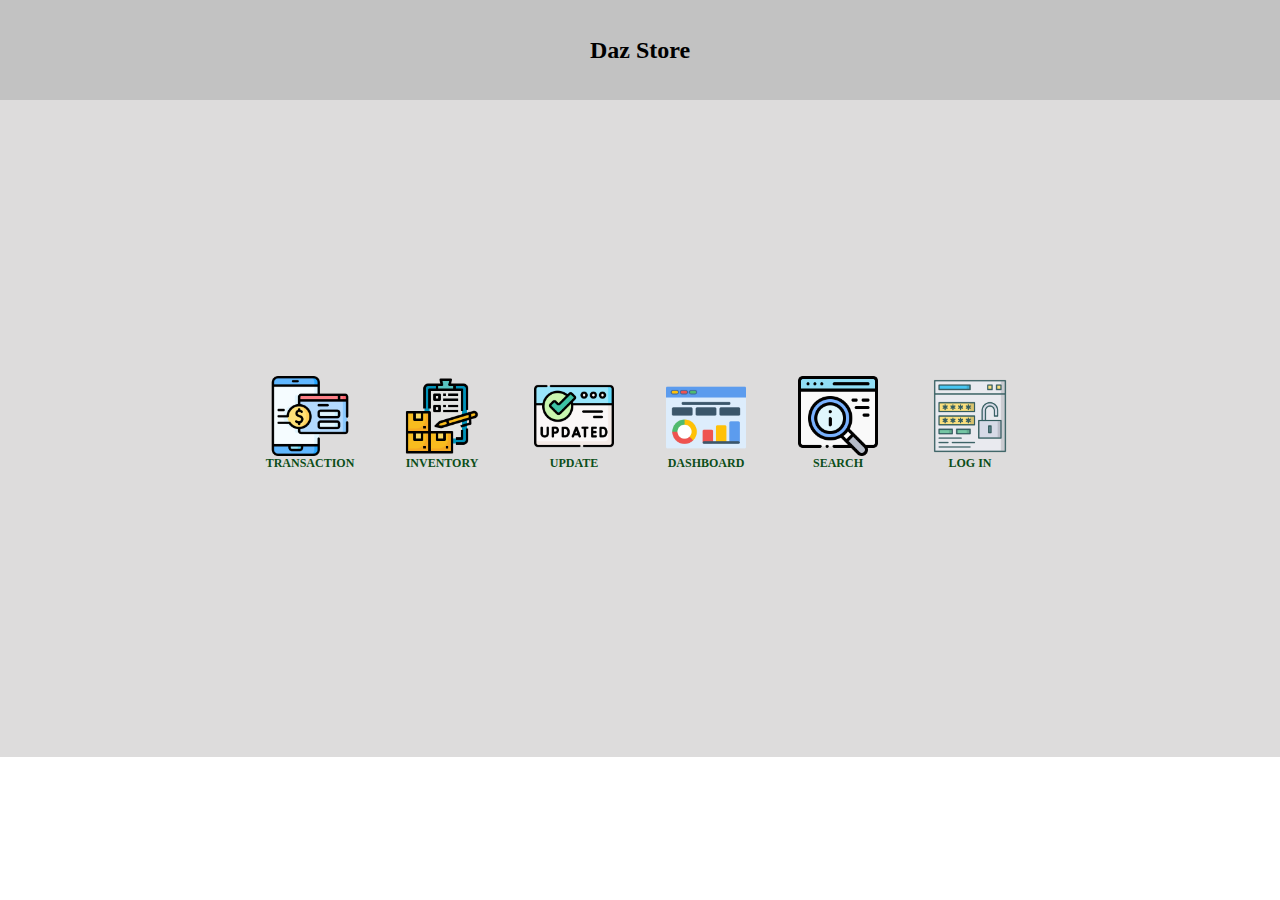
<file: index.html>
<!DOCTYPE html>
<html lang="en">
<head>
  <meta charset="UTF-8">
  <meta name="viewport" content="width=device-width, initial-scale=1.0">
  <title>Daz-Store</title>
  <link rel="stylesheet" href="index.css">
</head>
<body>
  <div class="header">
    <h2>Daz Store</h2>
  </div>
  </div>
  <div class="container">
    <div class="inner_box">

      <a class="box" href="login.html">
        <img src="image/banking.png" alt="">
        TRANSACTION</a>

      <a class="box" href="login.html">
        <img src="image/inventory.png" alt="">
        INVENTORY</a>

      <a class="box" href="login.html">
        <img src="image/updated.png" alt="">
        UPDATE</a>
      
      <a class="box" href="login.html">
        <img src="image/dashboard.png" alt="">
        DASHBOARD</a>

      <a class="box" href="login.html">
        <img src="image/searching.png" alt="">
        SEARCH
      </a>

      <a class="box" href="login.html">
        <img src="image/password.png" alt="">
        LOG IN</a>
      
    </div>
  </div>
</body>
</html>
</file>
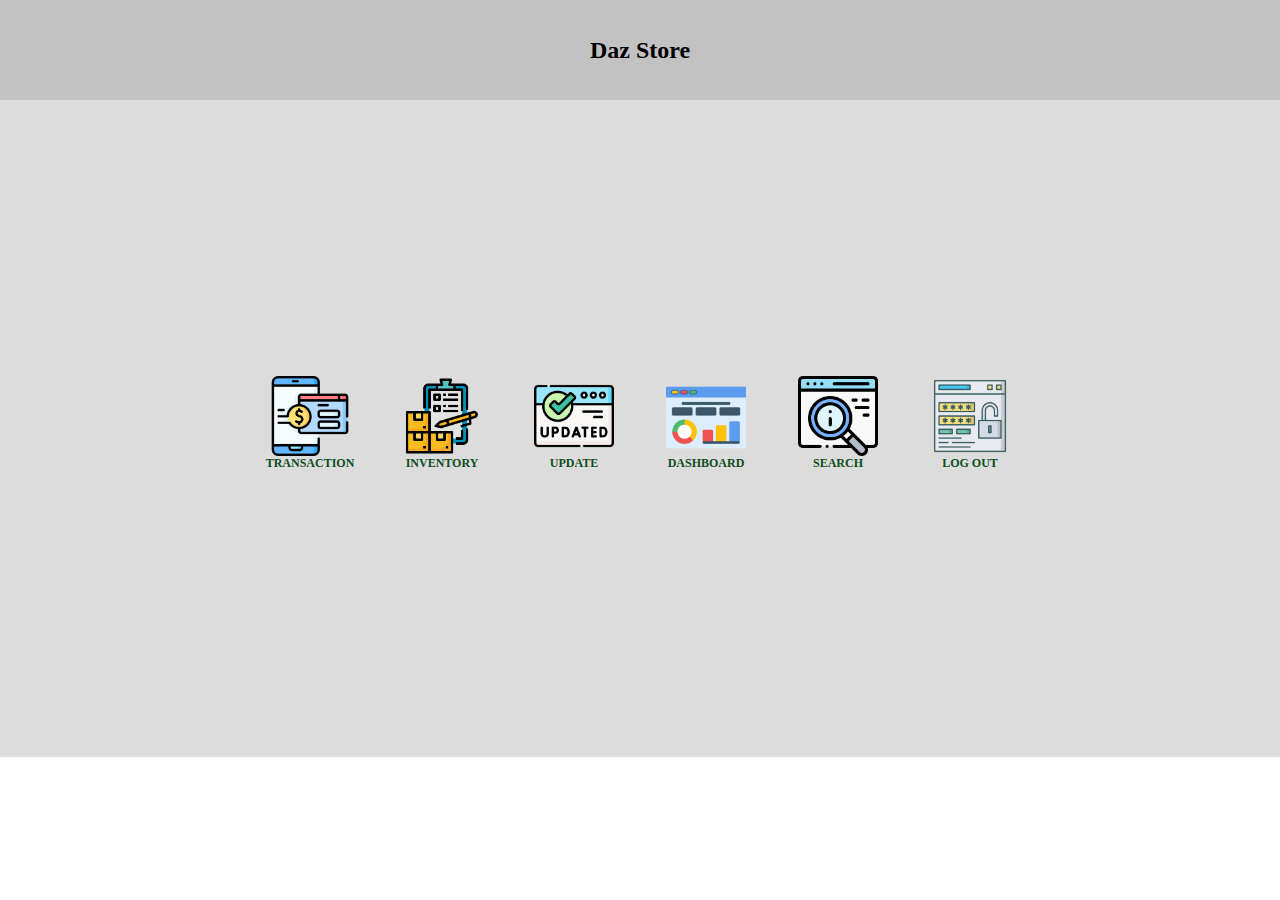
<file: home.html>
<!DOCTYPE html>
<html lang="en">
<head>
  <meta charset="UTF-8">
  <meta name="viewport" content="width=device-width, initial-scale=1.0">
  <title>Daz-Store</title>
  <link rel="stylesheet" href="index.css">
</head>
<body>
  <div class="header">
    <h2>Daz Store</h2>
  </div>
  </div>
  <div class="container">
    <div class="inner_box">

      <a class="box" href="transaction.html">
        <img src="image/banking.png" alt="">
        TRANSACTION</a>

      <a class="box" href="inventory.html">
        <img src="image/inventory.png" alt="">
        INVENTORY</a>

      <a class="box" href="">
        <img src="image/updated.png" alt="">
        UPDATE</a>
      
      <a class="box" href="">
        <img src="image/dashboard.png" alt="">
        DASHBOARD</a>

      <a class="box" href="search.html">
        <img src="image/searching.png" alt="">
        SEARCH
      </a>

      <a class="box" href="index.html">
        <img src="image/password.png" alt="">
        LOG OUT</a>
      
    </div>
  </div>
</body>
</html>
</file>
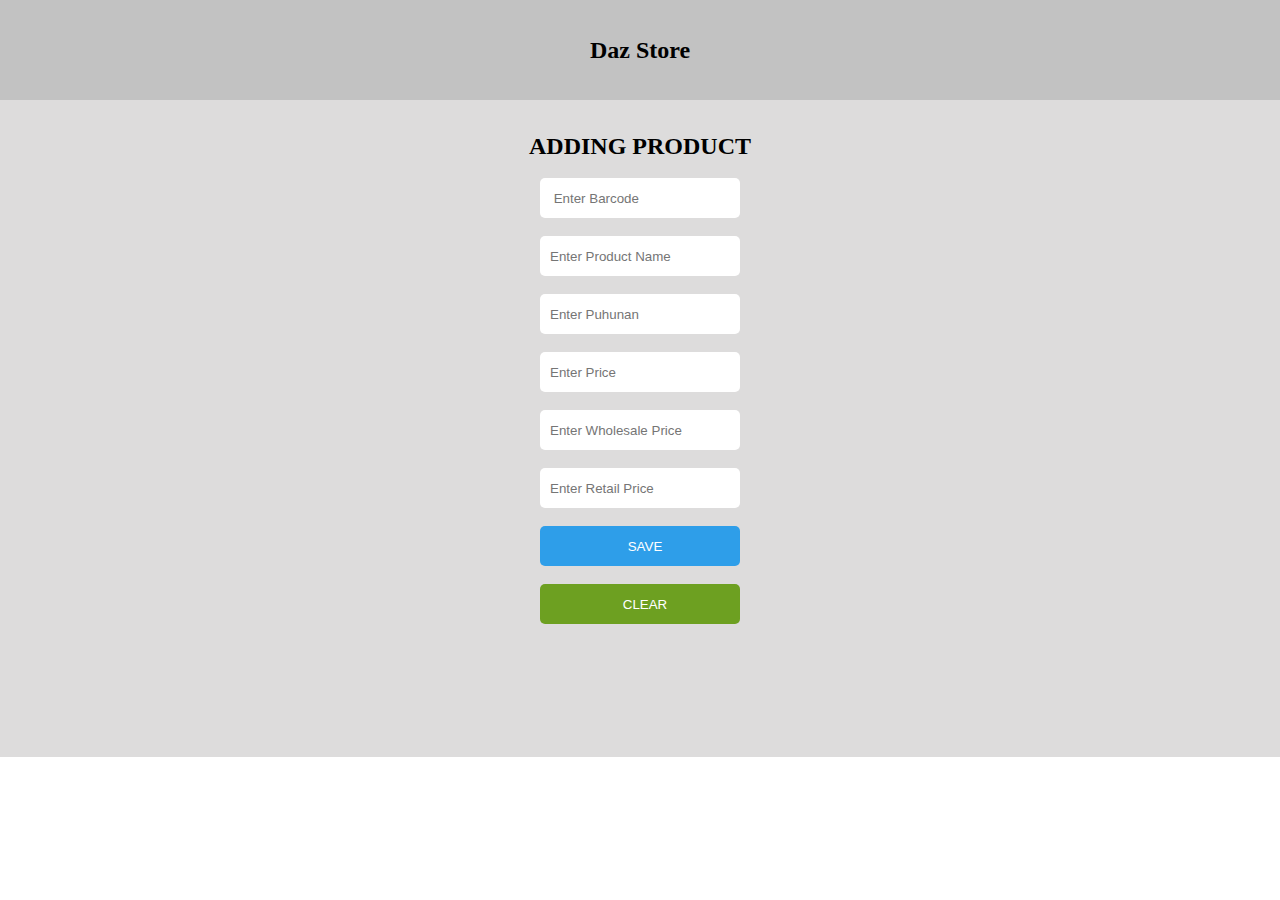
<file: inventory.html>
<!DOCTYPE html>
<html lang="en">
<head>
  <meta charset="UTF-8">
  <meta name="viewport" content="width=device-width, initial-scale=1.0">
  <title>Inventory</title>
  <link rel="stylesheet" href="index.css">
</head>
<body>
  <div class="header">
    <h2>Daz Store</h2>
  </div>
  <div class="container_inventory">
    <h2>ADDING PRODUCT</h2>
    <br>
    <form action="">
      <input class="entry_invent" type="text" name="barcode" placeholder=" Enter Barcode" />
      <br><br>
      <input class="entry_invent" type="text" name="productname" placeholder="Enter Product Name" />
      <br><br>
      <input class="entry_invent" type="text" name="investment" placeholder="Enter Puhunan" />
      <br><br>
      <input class="entry_invent" type="text" name="price" placeholder="Enter Price" />
      <br><br>
      <input class="entry_invent" type="text" name="wholesale" id="" placeholder="Enter Wholesale Price">
      <br><br>
      <input class="entry_invent" type="text" name="retail" id="" placeholder="Enter Retail Price" />
      <br><br>
      <input class="button_submit_inven" type="submit" name="submit" value="SAVE" />
      <br><br>
      <input class="clear_button_inven" type="submit" name="clear" value="CLEAR" >
    </form>
    <div class="display">
      
    </div>
  </div>
</body>
</html>
</file>
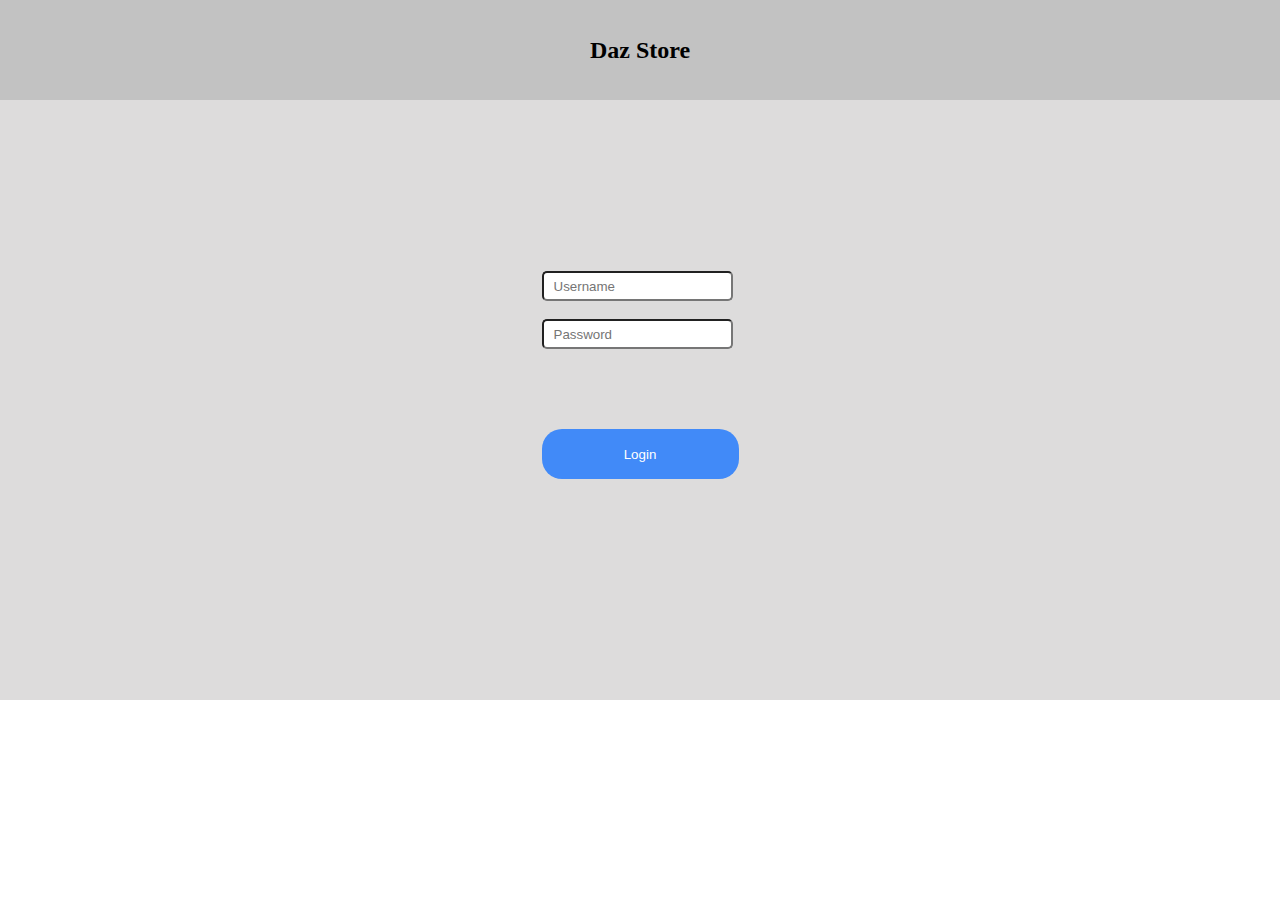
<file: login.html>
<!DOCTYPE html>
<html lang="en">
<head>
  <meta charset="UTF-8">
  <meta name="viewport" content="width=device-width, initial-scale=1.0">
  <title>Log in</title>
  <link rel="stylesheet" href="login.css">
</head>
<body>
  <div class="header">
    <h2>Daz Store</h2>
  </div>
  <div class="container">
    <div class="inner_box">
      <form id="loginform" action="" method="post">

        <input type="text" name="Username" id="username" placeholder="Username" required>
        <br>
        <br>
        <input type="password" name="Password" id="password" placeholder="Password" required>
        <BR>
        <button id="sbmt" class="button" type="submit" onclick="validate()" >Login</button>
      </form>
    </div>
  </div>

  <script>
    function validate(){
      let un = document.getElementById('username').value;
      let pw = document.getElementById('password').value;

      if(un === "store" && pw === "daz123"){
        window.location = "home.html";
      }else {
        alert('Incorrect Login');
      }
    }
    

      

  </script>
</body>
</html>
</file>
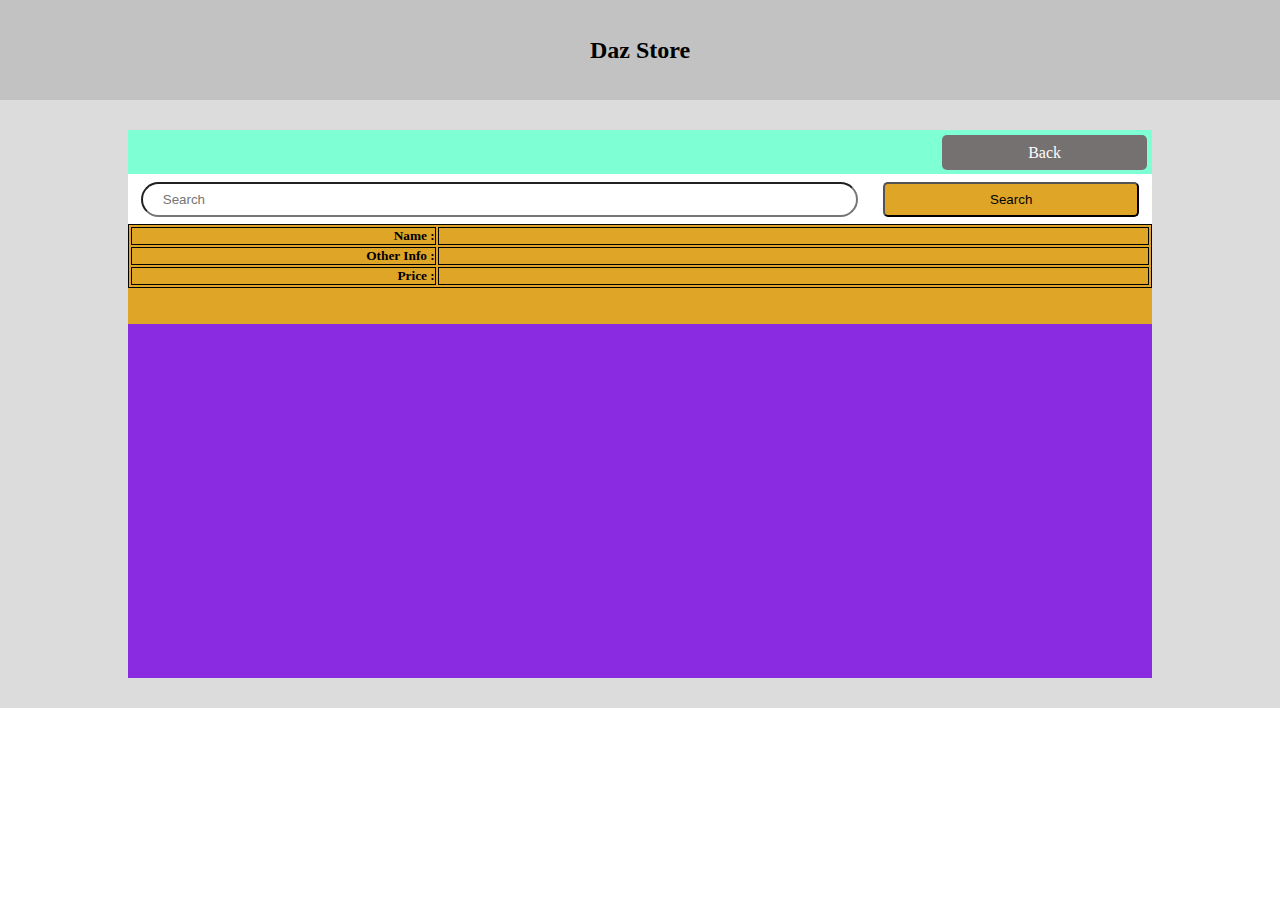
<file: transaction.html>
<!DOCTYPE html>
<html lang="en">
<head>
  <meta charset="UTF-8">
  <meta name="viewport" content="width=device-width, initial-scale=1.0">
  <title>Transaction</title>
  <link rel="stylesheet" href="transaction.css">
</head>
<body>
  <div class="header">
    <h2>Daz Store</h2>
  </div>
  <div class="container">
    <div class="inner_box">
      <div class="top">
        <a class="back" href="home.html">Back</a>
      </div>
      <div class="middle">
        <div class="inner-top">
          <form class="search-group" action="">
            <input type="search" placeholder="Search" class="search">
            <button class="search-button">Search</button>
          </form>
        </div>  
        <div class="all-info">
          <table>
            <tr>
              <th class="title">
                Name :
              </th>
              <th class="info">
                
              </th>
            </tr>
            
            <tr>
              <th class="title">
                Other Info :
              </th>
              <th class="info">
                
              </th>
            </tr>

            <tr>
              <th class="title">
                Price :
              </th>
              <th class="info">
                
              </th>
            </tr>
          </table>
        </div>
      </div>
    </div>
  </div>
</body>
</html>
</file>
<file: index.css>
* {
  margin: 0;
  padding: 0;
  box-sizing: border-box;
}

.header {
  width: 100%;
  height: 100px;
  background-color: rgb(194, 194, 194);
  display: flex;
  justify-content: center;
  align-items: center;
}

.container {
  width: 100%;
  height: 657px;
  display: flex;
  justify-content: center;
  align-items: center;

  background-color: rgb(221, 220, 220);
}

.inner_box {
  width: 80%;
  height: 90%;
  display: flex;
  flex-wrap: wrap;
  background-color: transparent;
  gap: 2em;
  justify-content: center;
  align-items: center;
}

.box {
  width: 100px;
  height: 100px;
  font-size: 12px;
  font-weight: bold;
  background-color: transparent;
  border: none;
  display: flex;
  flex-direction: column;
  justify-content: center;
  align-items: center;
  padding-bottom: 10px;
  border-radius: 20px;
}

a{
text-decoration: none;
color: rgb(11, 78, 25);
}

img {
  width: 80%;
  height: 90%;
}

/* -----screen adjustment-----*/

@media screen and (max-width: 500px) {
  .header {
    height: 50px;
  }
  .header_box_menu {
    width: 12%;
  }

}

/* inventory css */

.container_inventory {
  width: 100%;
  height: 657px;
  display: flex;
  justify-content: center;
  align-items: center;
  flex-direction: column;

  background-color: rgb(221, 220, 220);
}

.container_inventory h2 {
  margin-top: -100px;
}
.container_inventory input {
  padding-left: 10px;
  width: 200px;
  height: 40px;
  border: none;
  border-radius: 5px;
}

.button_submit_inven {
  width: 200px;
  border-radius: 5px;
  color: white;
  border: none;
  background-color: rgb(46, 158, 233);
}

.clear_button_inven {
  width: 200px;
  background-color: rgb(109, 160, 33);
  border-radius: 5px;
  color: white;
  border: none;
}
</file>
<file: login.css>
* {
  margin: 0;
  padding: 0;
  box-sizing: border-box;
}

.header {
  width: 100%;
  height: 100px;
  background-color: rgb(194, 194, 194);
  display: flex;
  justify-content: center;
  align-items: center;
}

.container {
  width: 100%;
  height: 600px;
  display: flex;
  justify-content: center;
  align-items: center;

  background-color: rgb(221, 220, 220);
}

.inner_box {
  width: 80%;
  height: 90%;
  display: flex;
  flex-direction: column;
  background-color: transparent;
  gap: 2em;
  justify-content: center;
  align-items: center;
  
}

input {
  position: relative;
  top: -50px;
  height: 30px;
  border-radius: 5px;
  padding-left: 10px;
}

.button {
  margin-top: 30px;
  width: 197px;
  height: 50px;
  border-radius: 20px;
  border: none;
  background-color: rgb(65, 138, 248);
  color: white;
}
</file>
<file: transaction.css>
* {
  margin: 0;
  padding: 0;
  box-sizing: border-box;
}

.header {
  width: 100%;
  height: 100px;
  background-color: rgb(194, 194, 194);
  display: flex;
  justify-content: center;
  align-items: center;
}

.container {
  width: 100%;
  height: 608px;
  display: flex;
  justify-content: center;
  align-items: center;

  background-color: rgb(221, 220, 220);
}

.inner_box {
  width: 80%;
  height: 90%;
  /* display: flex; */
  /* flex-wrap: wrap; */
  background-color: transparent;
  gap: 2em;
  justify-content: center;
  align-items: center;

  background-color: rgb(188, 196, 196);
}

.top {
  position: relative;
  width: 100%;
  height: 8%;
  background-color: aquamarine;
}

.back {
  position: absolute;
  top: 5px;
  right: 5px;
  display: flex;
  align-items: center;
  justify-content: center;
  color: white;
  background-color: rgb(117, 113, 113);
  width: 20%;
  height: 35px;
  text-decoration: none;
  border-radius: 5px;
}

.middle {
  width: 100%;
  height: 92%;

  background-color: blueviolet;
}

.inner-top{
  width: 100%;
  height: auto;

  background-color: #fff;
}

.search-group {
  display: flex;
  justify-content:space-around;
  align-items: center;
  height: 50px;
}

.search {
  width: 70%;
  height: 35px;
  border-radius: 40px;
  padding-left: 20px;
}

.search-button {
  width: 25%;
  height: 35px;
  background-color: #dfa527;
  border-radius: 5px;
}

table, tr, th {
  border:1px solid black;
}

.all-info {
  width: 100%;
  height: 100px;

  background-color: #dfa527;
}

table {
  width: 100%;
}

.title {
  width: 30%;
  font-size: 10pt;
  text-align: end;
}

.info {
  width: 70%;
  font-size: 10pt;
}
</file>
